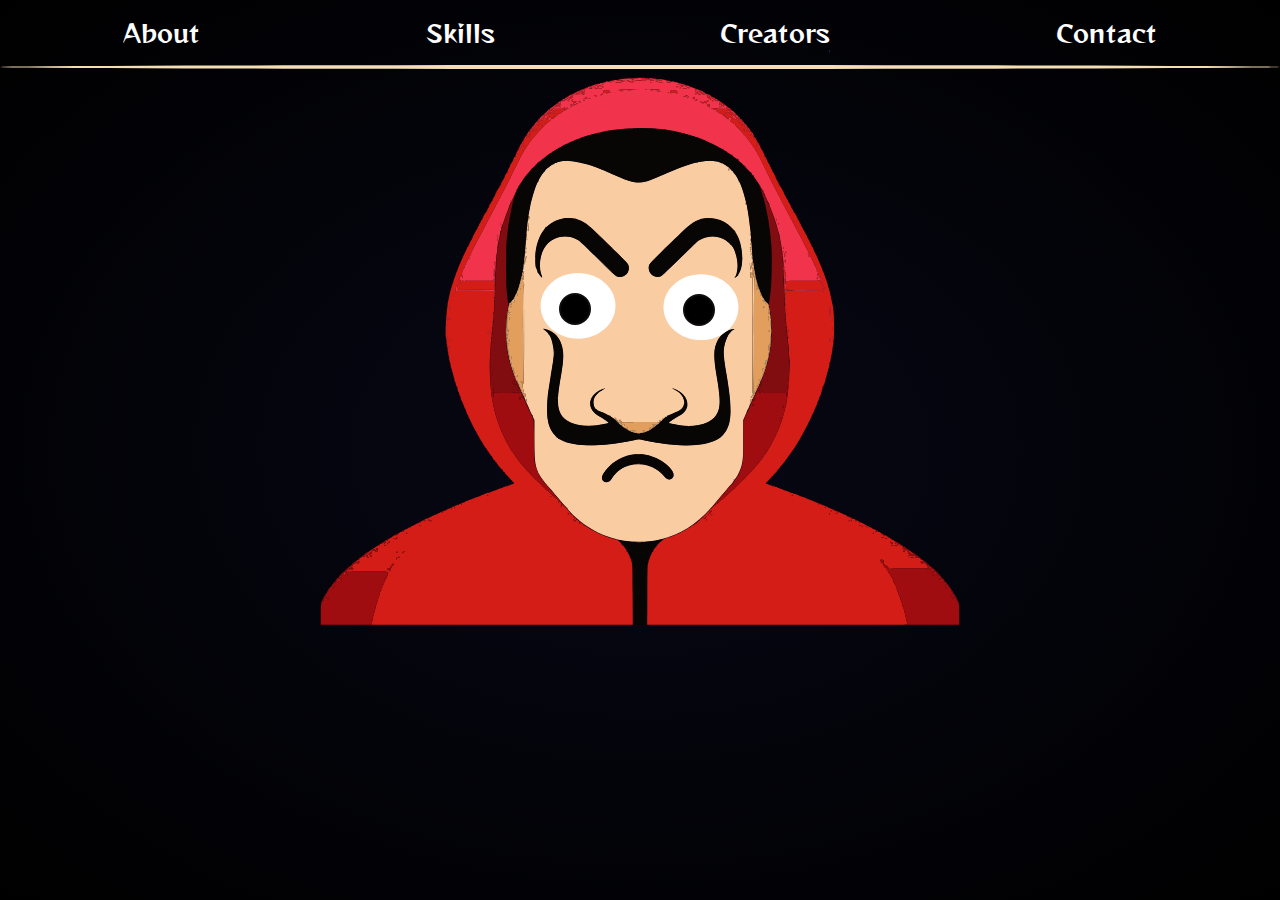
<file: index.html>
<!DOCTYPE html>
<html lang="en">

<head>
    <meta charset="UTF-8">
    <meta http-equiv="X-UA-Compatible" content="IE=edge">
    <meta name="viewport" content="width=device-width, initial-scale=0.1">
    <link rel="shortcut icon" type="image/jpg" href="dali.ico" />
    <link rel="stylesheet" href="style.css">
    <link rel="stylesheet" href="listStyle.css">
    <link rel="stylesheet" href="rubikCube.css">
    <title>Portfolio</title>

</head>

<body>
    <div id="Navbar" style="color: white;">
        <a id="profile" class="page-link" ondblclick="skill2()" onclick="skill(this.id)">
            About
            <div class="link_bottom">________</div>
        </a>
        <a id="skill" onclick="skill(this.id)" class="page-link">
            Skills
            <div class="link_bottom">________</div>
        </a>
        <a id="contact" class="page-link" onclick="skill(this.id)">
            Creators
            <div class="link_bottom">________</div>
        </a>
        <a id="projects" class="page-link" onclick="skill(this.id)">
            Contact
            <div class="link_bottom">________</div>

        </a>


    </div>


    <div id="nav_bottom">
        <div id="nav_bt_shape"></div>

    </div>




    <div id="buddha_svg" class="buddha_svg_top">
        <img id="mask" src="Svgs/Mask2.svg">
        <div id="mask_eye_ball">
            <div class="mask_eye">

            </div>
        </div>
        <div id="mask_eye_ball2">
            <div class="mask_eye">

            </div>
        </div>
    </div>

    <!-- <div id="buddha_moonlight_svg">
                        <img src="Svgs/undraw_moonlight_5ksn.svg">
                    </div> -->

    <!-- content-->
    <div id="listContent" class="listStyle container">

        <div class="right">
            <input type="checkbox" name="features1" id="profile_input" value="premium">
            <ul class="featured" id="skill_ul">
                <li class="liC" style="--index: 2;">
                    <h2>ABOUT US</h2>
                    <p class="paraFont">
Lorem ipsum dolor sit, amet consectetur adipisicing elit. Officiis quasi dolorum inventore velit impedit optio, fugiat quibusdam assumenda repellat architecto! Lorem ipsum dolor sit amet. Lorem ipsum dolor sit amet consectetur, adipisicing elit. Velit aut, inventore nostrum minima sunt recusandae iste magni labore laborum. Soluta pariatur minima explicabo, ipsa voluptas porro animi necessitatibus culpa. Earum, porro tempora soluta in repellendus, modi nostrum rem distinctio voluptatum sequi eius, molestiae ducimus possimus quo expedita asperiores unde! Odit!

                    </p>
                    </li>
            </ul>
        </div>
    </div>
    <div id="listContent" class="listStyle container">

        <div class="right">
            <input type="checkbox" name="features1" id="skill_input" value="premium">
            <ul class="featured" id="profile_ul">
                <li class="liC" onclick="toggleCheck()" style="--index: 0;">Rubik Cube</li>
                <li class="liC"  onclick="window.open('https://rishabh-arch.github.io/react-todo','_blank');" style="--index: 1;">Todo</li>
                <li onclick="window.open('https://www.oxhome.in','_blank');" class="liC" style="--index: 2;">Covid Resources</li>
                <li onclick="window.open('https://rishabh-arch.github.io/Convert_text_to_social_text/','_blank');" class="liC" style="--index: 3; font-size: large;">Convert Text To Social Text</li>
            </ul>
           
        </div>
    </div>

    <div id="listContent" class="listStyle container">

        <div class="right">
            <input type="checkbox" name="features1" id="contact_input" value="premium">
            <ul class="featured" id="projects_ul">
                <li class="liC" style="--index: 1;">Rishabh Garg 19</li>
                <li class="liC" style="--index: 2;">Rishit Mohan 20</li>
                <li class="liC" style="--index: 3;">Siddhartha Das Gupta 25</li>
                <li class="liC" style="--index: 4;">Vaibhav Singh 29</li>
            </ul>
           
        </div>
    </div>

    <div id="listContent" class="listStyle container">

        <div class="right">
            <input type="checkbox" name="features1" id="projects_input" value="premium">
            <ul class="featured" id="contact_ul">
                <li class="liC email" style="--index: 0;">rishabhgarg@gmail.com</li>
                <li class="liC email" style="--index: 1;">rishitmohan@gmail.com</li>
                <li class="liC email" style="--index: 2;">Siddharthadasgupta@gmail.com</li>
                <li class="liC email" style="--index: 3;">vaibhavsingh@gmail.com</li>
            </ul>
        </div>

    </div>
    <div id="rubik">
        <input type="checkbox" name="" id="toggle">
        <label for="toggle" id="toggle_label" onclick="toggleUnChecked()">X</label>
        <div id="rubikCube">
            <div id="wrapper">
                <div class="box-area">
                    <div id="box-front" class="box">
                        <div class="grid-container bg-front">
                            <div class="grid-item"></div>
                            <div class="grid-item"></div>
                            <div class="grid-item"></div>
                            <div class="grid-item"></div>
                            <div class="grid-item"></div>
                            <div class="grid-item"></div>
                            <div class="grid-item"></div>
                            <div class="grid-item"></div>
                            <div class="grid-item"></div>
                        </div>
                    </div>
                    <div id="box-right" class="box">
                        <div class="grid-container bg-right">
                            <div class="grid-item"></div>
                            <div class="grid-item"></div>
                            <div class="grid-item"></div>
                            <div class="grid-item"></div>
                            <div class="grid-item"></div>
                            <div class="grid-item"></div>
                            <div class="grid-item"></div>
                            <div class="grid-item"></div>
                            <div class="grid-item"></div>
                        </div>
                    </div>

                    <div id="box-back" class="box">
                        <div class="grid-container bg-back">
                            <div class="grid-item"></div>
                            <div class="grid-item"></div>
                            <div class="grid-item"></div>
                            <div class="grid-item"></div>
                            <div class="grid-item "></div>
                            <div class="grid-item"></div>
                            <div class="grid-item"></div>
                            <div class="grid-item"></div>
                            <div class="grid-item"></div>
                        </div>
                    </div>
                    <div id="box-left" class="box">
                        <div class="grid-container bg-left">
                            <div class="grid-item"></div>
                            <div class="grid-item"></div>
                            <div class="grid-item"></div>
                            <div class="grid-item"></div>
                            <div class="grid-item"></div>
                            <div class="grid-item"></div>
                            <div class="grid-item"></div>
                            <div class="grid-item"></div>
                            <div class="grid-item"></div>
                        </div>
                    </div>
                    <div id="box-top" class="box">
                        <div class="grid-container bg-top">
                            <div class="grid-item"></div>
                            <div class="grid-item"></div>
                            <div class="grid-item"></div>
                            <div class="grid-item"></div>
                            <div class="grid-item"></div>
                            <div class="grid-item"></div>
                            <div class="grid-item"></div>
                            <div class="grid-item"></div>
                            <div class="grid-item"></div>
                        </div>
                    </div>
                    <div id="box-bottom" class="box">
                        <div class="grid-container bg-bottom">
                            <div class="grid-item"></div>
                            <div class="grid-item"></div>
                            <div class="grid-item"></div>
                            <div class="grid-item"></div>
                            <div class="grid-item"></div>
                            <div class="grid-item"></div>
                            <div class="grid-item"></div>
                            <div class="grid-item"></div>
                            <div class="grid-item"></div>
                        </div>
                    </div>

                </div>
            </div>
        </div>
    </div>

    <!-- <h2 id="mid_header">SVG WEBPAGE</h2> -->
    <script src="script.js"></script>
    <script></script>
</body>

</html>
</file>
<file: style.css>
@import url('https://fonts.googleapis.com/css2?family=Reggae+One&display=swap');
* {
    margin: 0;
    padding: 0;
    box-sizing: border-box;
    font-family: 'Reggae One', cursive;

}

body {
    overflow: hidden;
    /* background-image: linear-gradient(rgb(2, 3, 22), rgb(47, 35, 61)); */
    background-image:  radial-gradient(rgb(7 8 21), rgb(0 0 0));
    background-repeat: no-repeat;
    scroll-behavior: smooth;
    background-attachment: fixed;
    background-position-x: center;

    /* width: 100%; */
    height: 100%;
}
::-webkit-scrollbar {
    width: 5px;
}

/* Track */
::-webkit-scrollbar-track {
    box-shadow: inset 0 0 5px grey;
    border-radius: 10px;
}

/* Handle */
::-webkit-scrollbar-thumb {
    background: rgb(2, 0, 3);
    border-radius: 10px;
}
::-moz-selection { /* Code for Firefox */
    color: rgb(255, 255, 255);
    background: rgb(255, 0, 0);
  }
  
  ::selection {
    color: rgb(255, 255, 255);
    background: rgb(255, 0, 0);

  }
/* NAVBAR */

#Navbar {
    display: flex;
    justify-content: space-around;
    font-size: x-large;
    margin-top: 5px;
    font-family: 'Reggae One', cursive;
    padding: 10px;
}
.page-link {
    position: relative;
    text-decoration: none;
    color: white;
    overflow: hidden;
    /* border:2px solid white; */
    height: 40px;
    cursor: pointer;
    user-select: none;
}


.link_bottom {
    transition: all 0.3s;
    position: absolute;
    bottom: 0;
    left: 110px;
}
.link_bottom_active {
  color: rgb(216, 24, 24);

}
.page-link:hover .link_bottom {
    left: 0px;

}
#nav_bottom{
    width: 0%;
    transition: all 0.5s;
    top: -120px;
    left: 33px;
height: 59%;
z-index: 1;
width: 100%;
}
    
    /* #loaded{width: 50%;} */

#nav_bottom>#nav_bt_shape{
    border-radius: 50%;
    color: white;
    border: 2px solid wheat;
}


.page {
    position: relative;
    width: 100%;
    height: 100%;
    align-items: center;
    /* border: 2px solid white; */
    display: flex;
    flex-direction: column;
    flex-wrap: wrap;
    justify-content: center;
}


/* BUDDHA */

#buddha_svg {
    width: 100%;
    left: 0%;
    right: 0;
    top: 20rem;
    display: flex;
    align-items: center;
    justify-content: center;
    position: absolute;
    /* animation: buddha 2s infinite alternate; */
    transform-origin: center;
    z-index: 2;
    transition: all 1.0s;
}
#mask{
position: absolute;
z-index: 1;

width: 40em;
}
#mask_eye_ball{
    position: relative;
    z-index: 2;
    font-size: 3em;
    top: -45px;
    left: -21px;
    border: 2px solid rgba(255, 0, 0, 0);
    border-radius: 50%;
    width: 1.7em;
    height: 1.3em;
}
#mask_eye_ball2{
    position: relative;
    z-index: 2;
    font-size: 3em;
    top: -44px;
    left: 21px;
    border: 2px solid rgba(255, 0, 0, 0);
    border-radius: 50%;
    width: 1.7em;
    height: 1.3em;
}
.mask_eye{
    position: absolute;
    width: 2rem;
    left: 4px;
    height: 2rem;
    border-radius: 50%;
    transform: translate(50%,50%);
    border: 2px solid rgb(17, 13, 13);
background-color: black;
}






/* contentStyling */

#mid_header{
    /* border: 2px solid white; */
    color: white;
    font-weight: bolder;
    position: absolute;
    bottom: -30%;
    display: inline-block;
    width: 100%;
    /* margin-left: 38%;
     */
     /* align-self: center; */
     text-align: center;

    font-size: 5em;
}
</file>
<file: listStyle.css>
@import url('https://fonts.googleapis.com/css2?family=Reggae+One&display=swap');

.container {
    font-family: 'Reggae One', cursive;
    display: flex;
    position: absolute;
    z-index: 44;
    /* margin-left: 0px; */
    left: 50%;
    top: 10%;
}


.container>.right {
    overflow: hidden;
}

p,
label {
    font-size: 1.5em;
    font-weight: bold;
}

ul {
    list-style-type: none;
    margin: 1.5em 0;
    padding: 0;
}

ul>li {
    /* margin: 1.5em; */
    margin-bottom: .5em;
    font-size: 2.2em;
    color: #fffdfd;
    background-image:  radial-gradient(rgb(7 8 21), rgb(0 0 0));
    padding: 10px;
    border: none;
    border: 2px solid #201919;
    /* border-radius: 21px; */
    cursor: pointer;
    transition: all 0.5s;
}

ul.featured>li {
    opacity: 0;
    transform: translate(140%, -0%);
    transform-style: preserve-3d;
    transition-duration: 0.3s;
    transition-timing-function: cubic-bezier(0.750, -0.015, 0.565, 1.055);
    transition-property: opacity, transform;
    transition-delay: calc(0.025s * (var(--length) - (var(--index) + 1)));
}



input[type=checkbox] {
    position: absolute;
    left: -5000px;


}

input[type=checkbox]:checked~ul li {
    margin: 40px;
    margin-top: 0;
    opacity: 1;
    transform: translateX(0%) ;
    transition-delay: calc(0.055s * var(--index));
}
input[type=checkbox]:checked~ul li:hover{
    transition: 0.1s all ;
    overflow: visible;
    transform: scale(1.2) ;
}

input[type=checkbox]:not(:checked) {
    margin: 40px;
    margin-top: 0;
    transition-delay: calc(0.025s * (var(--length) - (var(--index) + 1)));

}
input[type=checkbox]:not(:checked)~ul li {
    margin: 40px;
    margin-top: 0;
    /* transform: translate(140%, -0%); */
    /* visibility: hidden; */
    transition-delay: calc(0.025s * (var(--length) - (var(--index) + 1)));
    width: 0;
    font-size: 0;
    height: 0;
}

input[type=checkbox]:checked+label {
    color: white;
}
.email{
    font-size: 2em;
}
.paraFont{
    font-size: 21px;
}
</file>
<file: rubikCube.css>
#rubikCube {
    transform: scale(0.1);
    visibility: hidden;
    position: absolute;
    /* top: 10rem; */
    top: 0;
    backdrop-filter: blur(5px);

    width: 100%;
    height: 100%;
    transition: all 0.2s;
    z-index: 99;
}

#toggle_label {
    /* border: 2px solid white; */
    position: absolute;
    visibility: hidden;
    z-index: 4444;
    padding: 20px;
    /* text-align: right; */
    color: white;
    right: 0;
    font-size: 2em;
}

input[id=toggle]:checked~#rubikCube {
    visibility: visible;
    background-color: rgba(0, 0, 0, 0.575);
    transform: scale(1.2);
}

#wrapper {
    position: absolute;
    left: 50%;
    top: 50%;
}


.box-area {
    position: relative;
    transform-style: preserve-3d;
    animation: rotate 3s linear infinite;

}

@keyframes rotate {
    0% {
        transform: rotate3d(0, 0, 0, 0);
    }
    
    100% {
        transform: rotate3d(1, 1, 0, 360deg);
        ;
    }
}

.box {
    
    position: absolute;
    width: 200px;
    height: 200px;
    border: 2px solid #262626;
}


.grid-container {
    
    height: 100%;
    display: grid;
    grid-template-areas:
    'one two three';
    grid-gap: 0px;
    padding: 0px;
    
}

.grid-container>div {
    border: 5px solid rgb(10, 10, 10);
    border-radius: 5px;
    text-align: center;
    padding: 0;
    font-size: 30px;
}

.bg-back {
    background: rgb(255, 255, 255);
    
}
.bg-right {
    background: rgb(100, 5, 5);

}

.bg-left {
    background: rgb(100, 5, 5);


}

.bg-top {
    background: rgb(100, 5, 5);

}

.bg-bottom {

    background: rgb(100, 5, 5);

}

.bg-front {
    background: rgb(255, 255, 255);
}

#box-back {
    transform: translateX(-100px) translateY(-100px) translateZ(-100px);
}

#box-right {
    transform: translateY(-100px) rotateY(90deg);
}

#box-left {
    transform: translateY(-100px) translateX(-200px) rotateY(90deg);
}

#box-top {
    transform: translateX(-100px) translateY(-200px) rotateX(90deg);
}

#box-bottom {
    transform: translateX(-100px) rotateX(90deg);
}

#box-front {
    transform: translateX(-100px) translateY(-100px) translateZ(100px);
}
</file>
